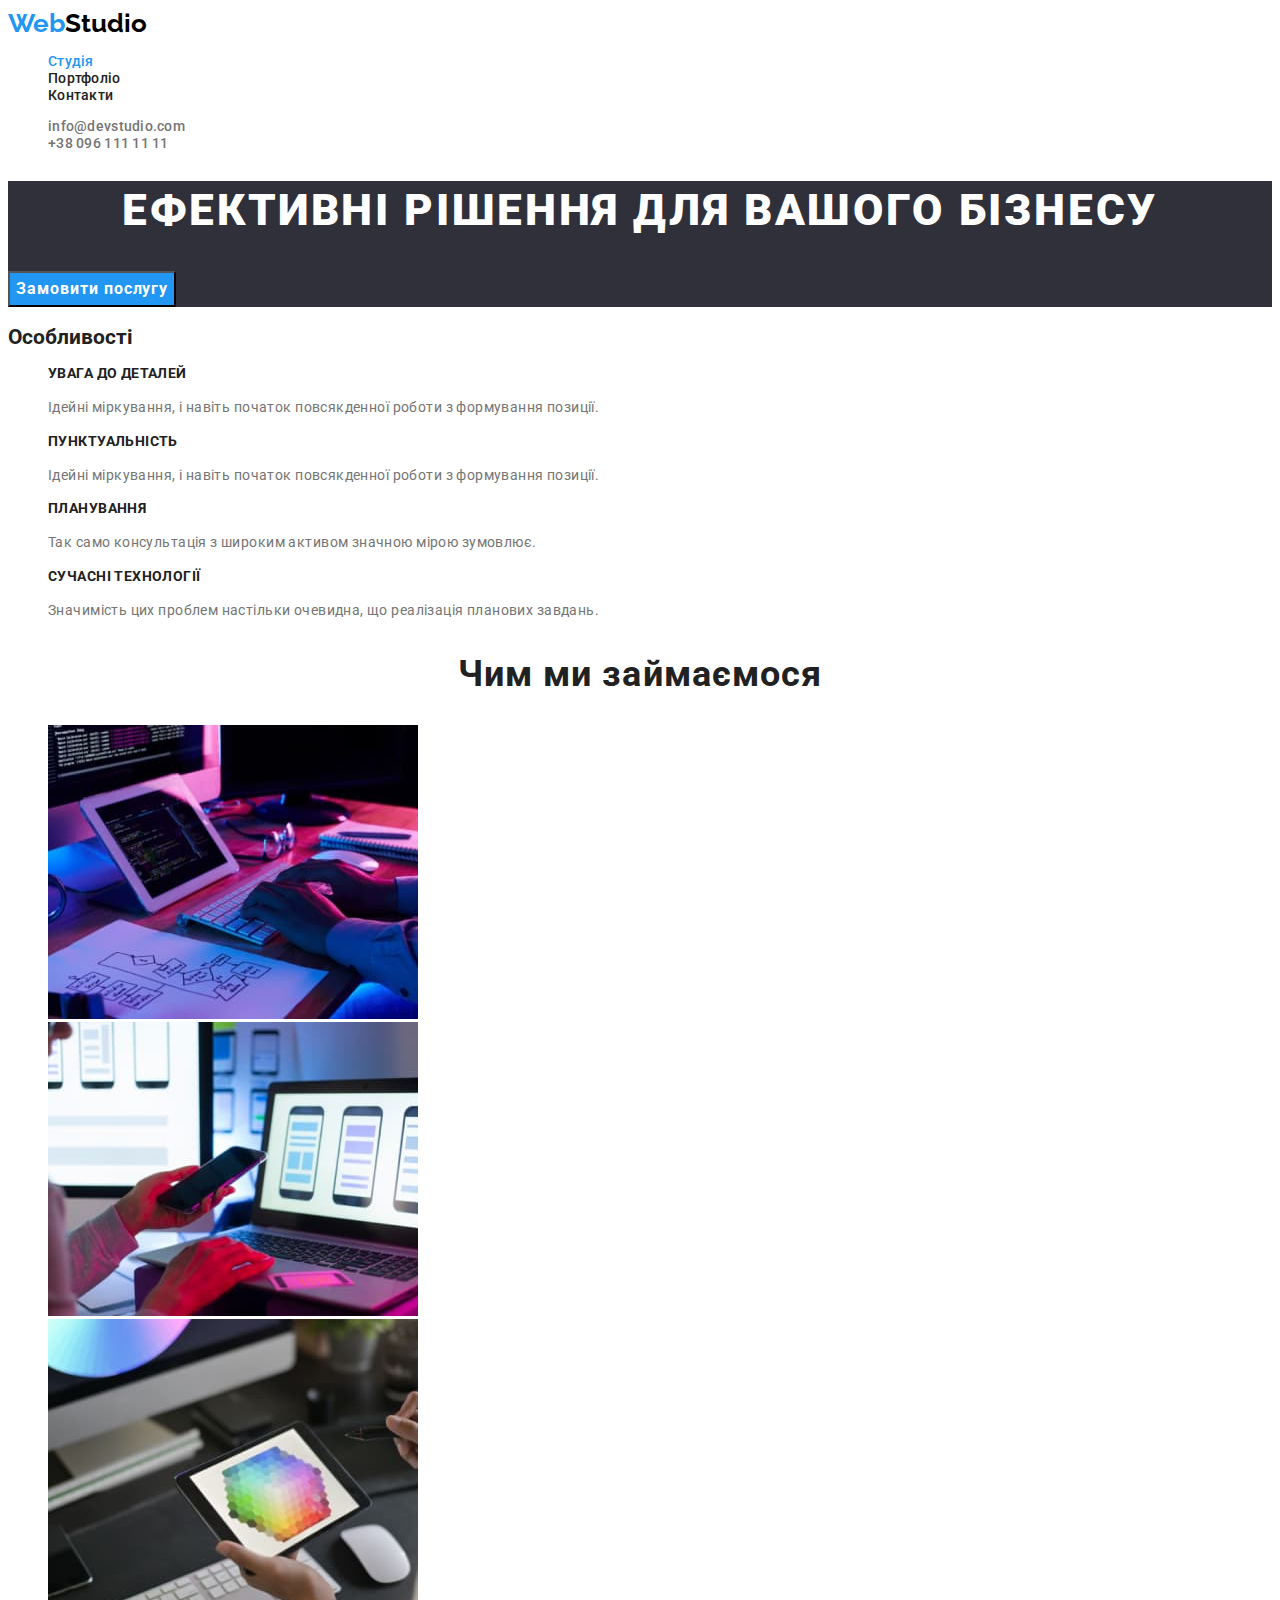
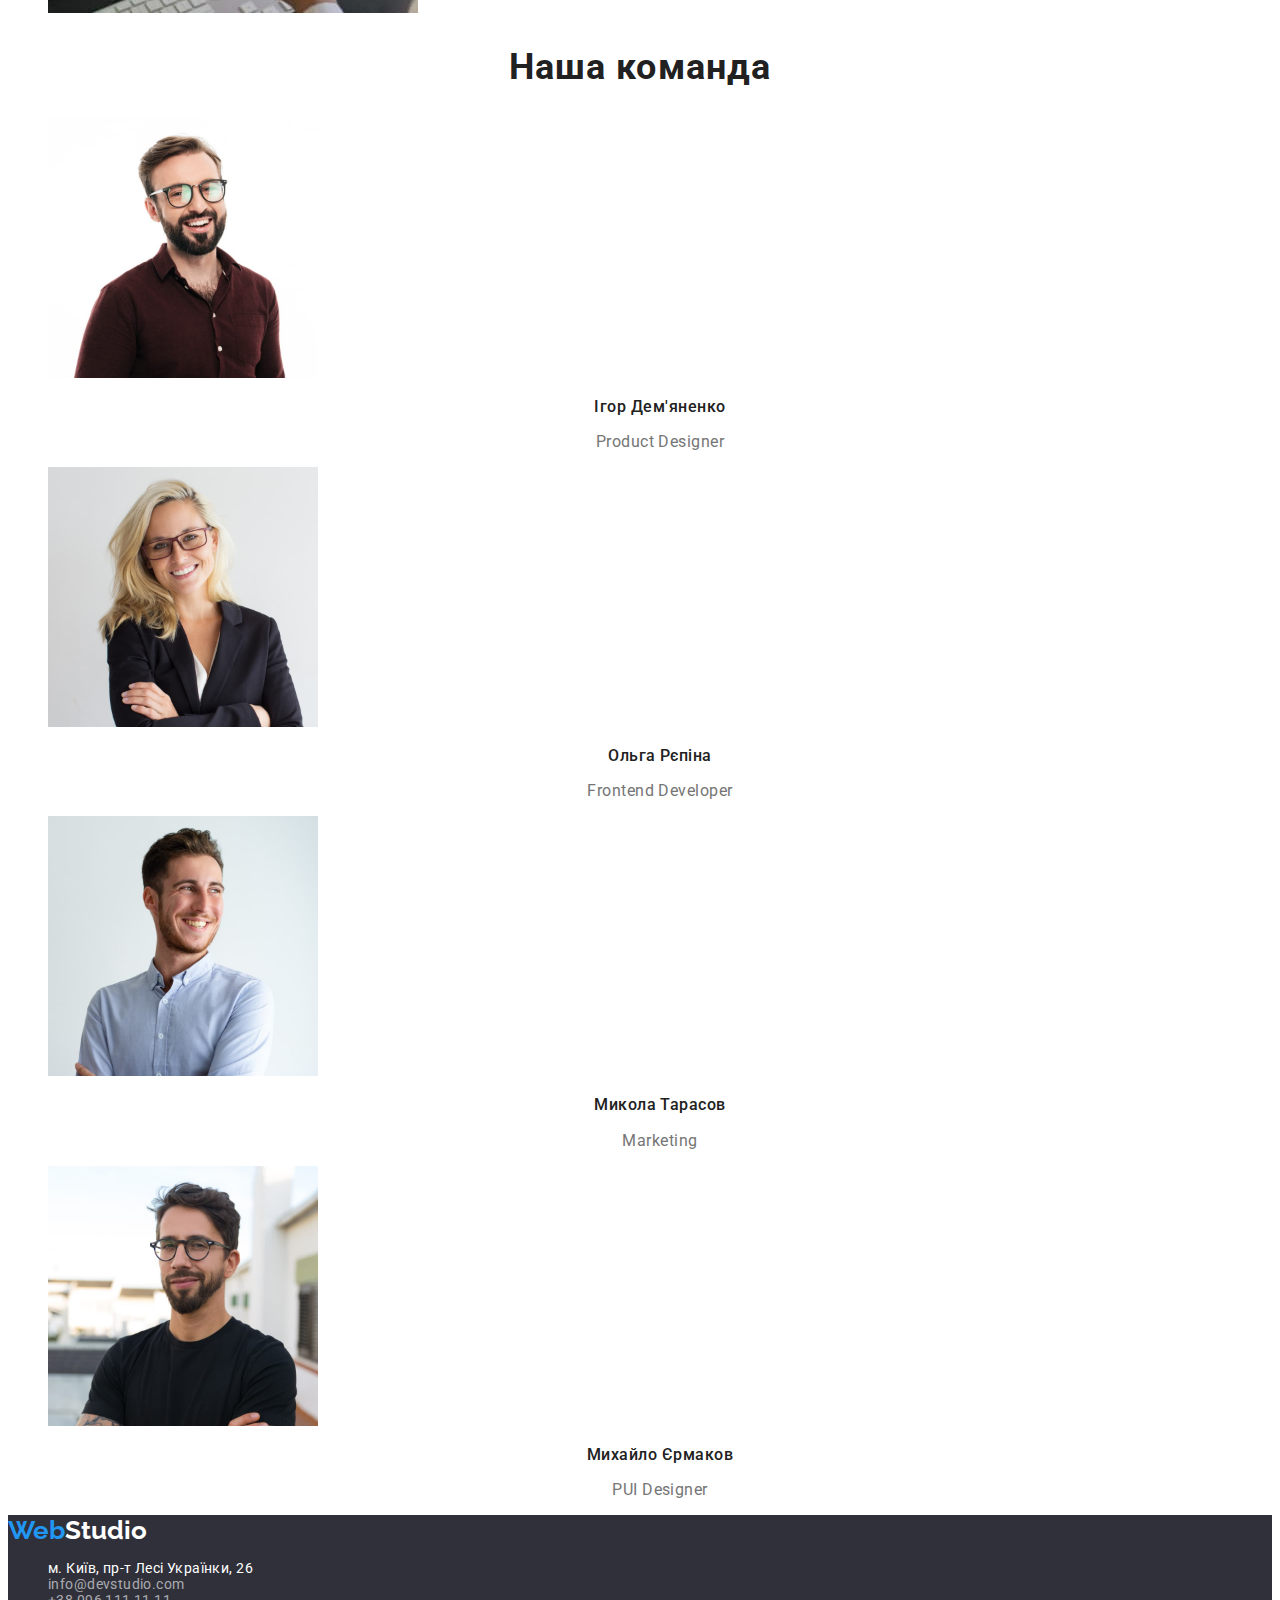
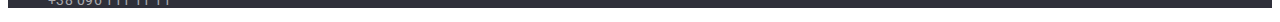
<file: index.html>
<!DOCTYPE html>
<html lang="uk">
  <head>
    <meta charset="UTF-8" />
    <meta http-equiv="X-UA-Compatible" content="IE=edge" />
    <meta name="viewport" content="width=device-width, initial-scale=1.0" />
    <title>WebStudio</title>
    <link rel="preconnect" href="https://fonts.googleapis.com" />
    <link rel="preconnect" href="https://fonts.gstatic.com" crossorigin />
    <link
      href="https://fonts.googleapis.com/css2?family=Raleway:wght@700&family=Roboto:wght@400;500;700;900&display=swap"
      rel="stylesheet"
    />
    <link rel="stylesheet" href="./css/styles.css" />
  </head>

  <body>
    <!--heder-->
    <header>
      <nav>
        <a href="./index.html" class="logo" lang="en"> <span class="accent">Web</span>Studio</a>

        <ul class="site-nav">
          <li><a href="./index.html" class="link current">Студія</a></li>
          <li><a href="./portfolio.html" class="link">Портфоліо</a></li>
          <li><a href="./" class="link">Контакти</a></li>
        </ul>
      </nav>

      <ul class="contact-heder">
        <li><a href="mailto:info@devstudio.com" class="link">info@devstudio.com</a></li>
        <li><a href="tel:+380961111111" class="link">+38 096 111 11 11</a></li>
      </ul>
    </header>

    <main>
      <!--hero-->
      <section class="hero style">
        <h1 class="hero-title">Ефективні рішення для вашого бізнесу</h1>
        <button type="button" class="hero-button">Замовити послугу</button>
      </section>

      <!--section 1 Особливості, сховати-->
      <section>
        <h2>Особливості</h2>
        <ul>
          <li>
            <h3 class="specifik-title">УВАГА ДО ДЕТАЛЕЙ</h3>
            <p class="specifik-text">
              Ідейні міркування, і навіть початок повсякденної роботи з формування позиції.
            </p>
          </li>

          <li>
            <h3 class="specifik-title">ПУНКТУАЛЬНІСТЬ</h3>
            <p class="specifik-text">
              Ідейні міркування, і навіть початок повсякденної роботи з формування позиції.
            </p>
          </li>

          <li>
            <h3 class="specifik-title">ПЛАНУВАННЯ</h3>
            <p class="specifik-text">
              Так само консультація з широким активом значною мірою зумовлює.
            </p>
          </li>

          <li>
            <h3 class="specifik-title">СУЧАСНІ ТЕХНОЛОГІЇ</h3>
            <p class="specifik-text">
              Значимість цих проблем настільки очевидна, що реалізація планових завдань.
            </p>
          </li>
        </ul>
      </section>

      <!--section 2 Про нас-->
      <section>
        <h2 class="section-title">Чим ми займаємося</h2>
        <ul>
          <li>
            <img src="./images/studio/img1.jpg" alt="ноутбук" width="370" height="294" />
          </li>
          <li>
            <img src="./images/studio/img2.jpg" alt="мобільний телефон" width="370" height="294" />
          </li>
          <li>
            <img src="./images/studio/img3.jpg" alt="планщет" width="370" height="294" />
          </li>
        </ul>
      </section>

      <!--section 3 Наша команда-->
      <section>
        <h2 class="section-title">Наша команда</h2>
        <ul>
          <li>
            <img
              src="./images/studio/img-stuf-1.jpg"
              alt="Ігор Дем'яненко"
              width="270"
              height="260"
            />
            <h3 class="team-name">Ігор Дем'яненко</h3>
            <p class="team-job" lang="en">Product Designer</p>
          </li>

          <li>
            <img src="./images/studio/img-stuf-2.jpg" alt="Ольга Рєпіна" width="270" height="260" />
            <h3 class="team-name">Ольга Рєпіна</h3>
            <p class="team-job" lang="en">Frontend Developer</p>
          </li>

          <li>
            <img
              src="./images/studio/img-stuf-3.jpg"
              alt="Микола Тарасов"
              width="270"
              height="260"
            />
            <h3 class="team-name">Микола Тарасов</h3>
            <p class="team-job" lang="en">Marketing</p>
          </li>

          <li>
            <img
              src="./images/studio/img-stuf-4.jpg"
              alt="Михайло Єрмаков"
              width="270"
              height="260"
            />
            <h3 class="team-name">Михайло Єрмаков</h3>
            <p class="team-job" lang="en">PUI Designer</p>
          </li>
        </ul>
      </section>
    </main>

    <!--footer-->
    <footer class="style">
      <a href="./index.html" class="logo" lang="en"> <span class="accent">Web</span>Studio</a>
      <address>
        <ul>
          <li><a href="" class="sity">м. Київ, пр-т Лесі Українки, 26</a></li>
          <li>
            <a href="mailto:info@devstudio.com" class="mail-tel">info@devstudio.com</a>
          </li>
          <li><a href="tel:+380961111111" class="mail-tel">+38 096 111 11 11</a></li>
        </ul>
      </address>
    </footer>
  </body>
</html>
</file>
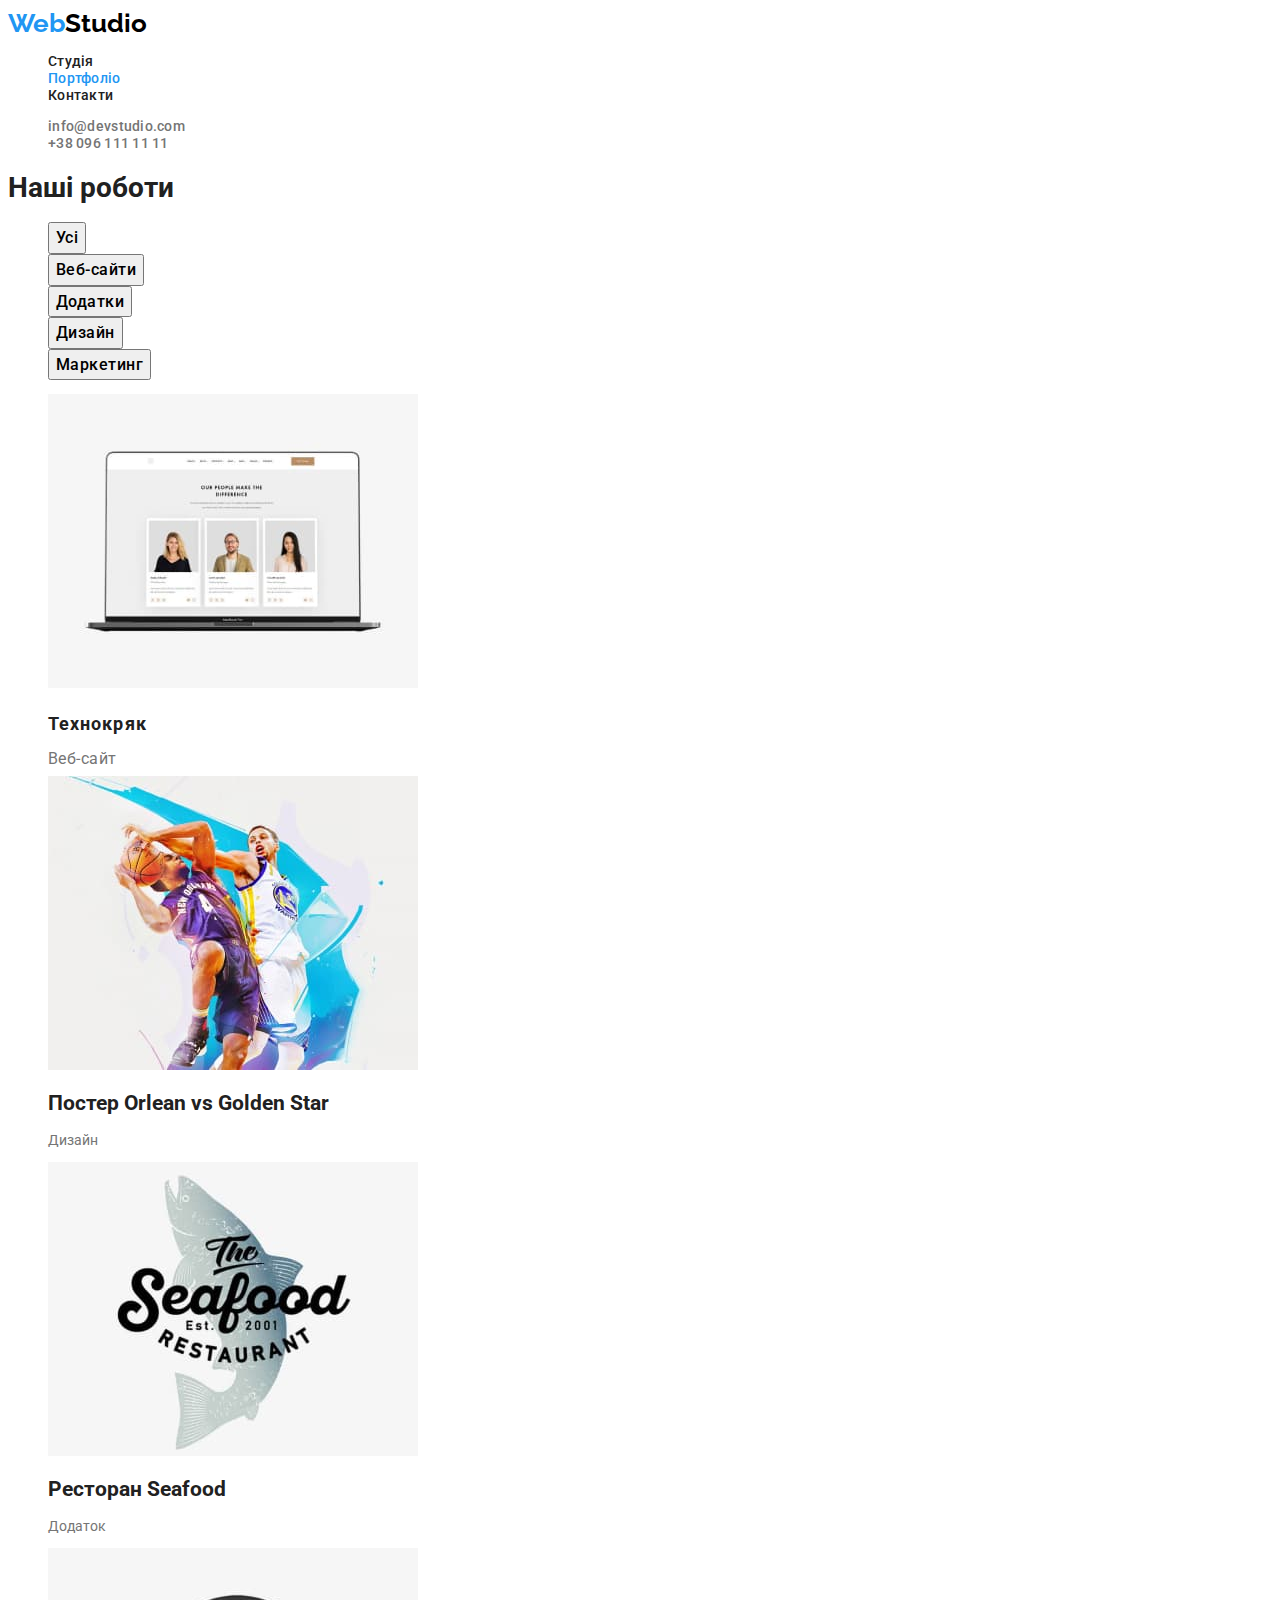
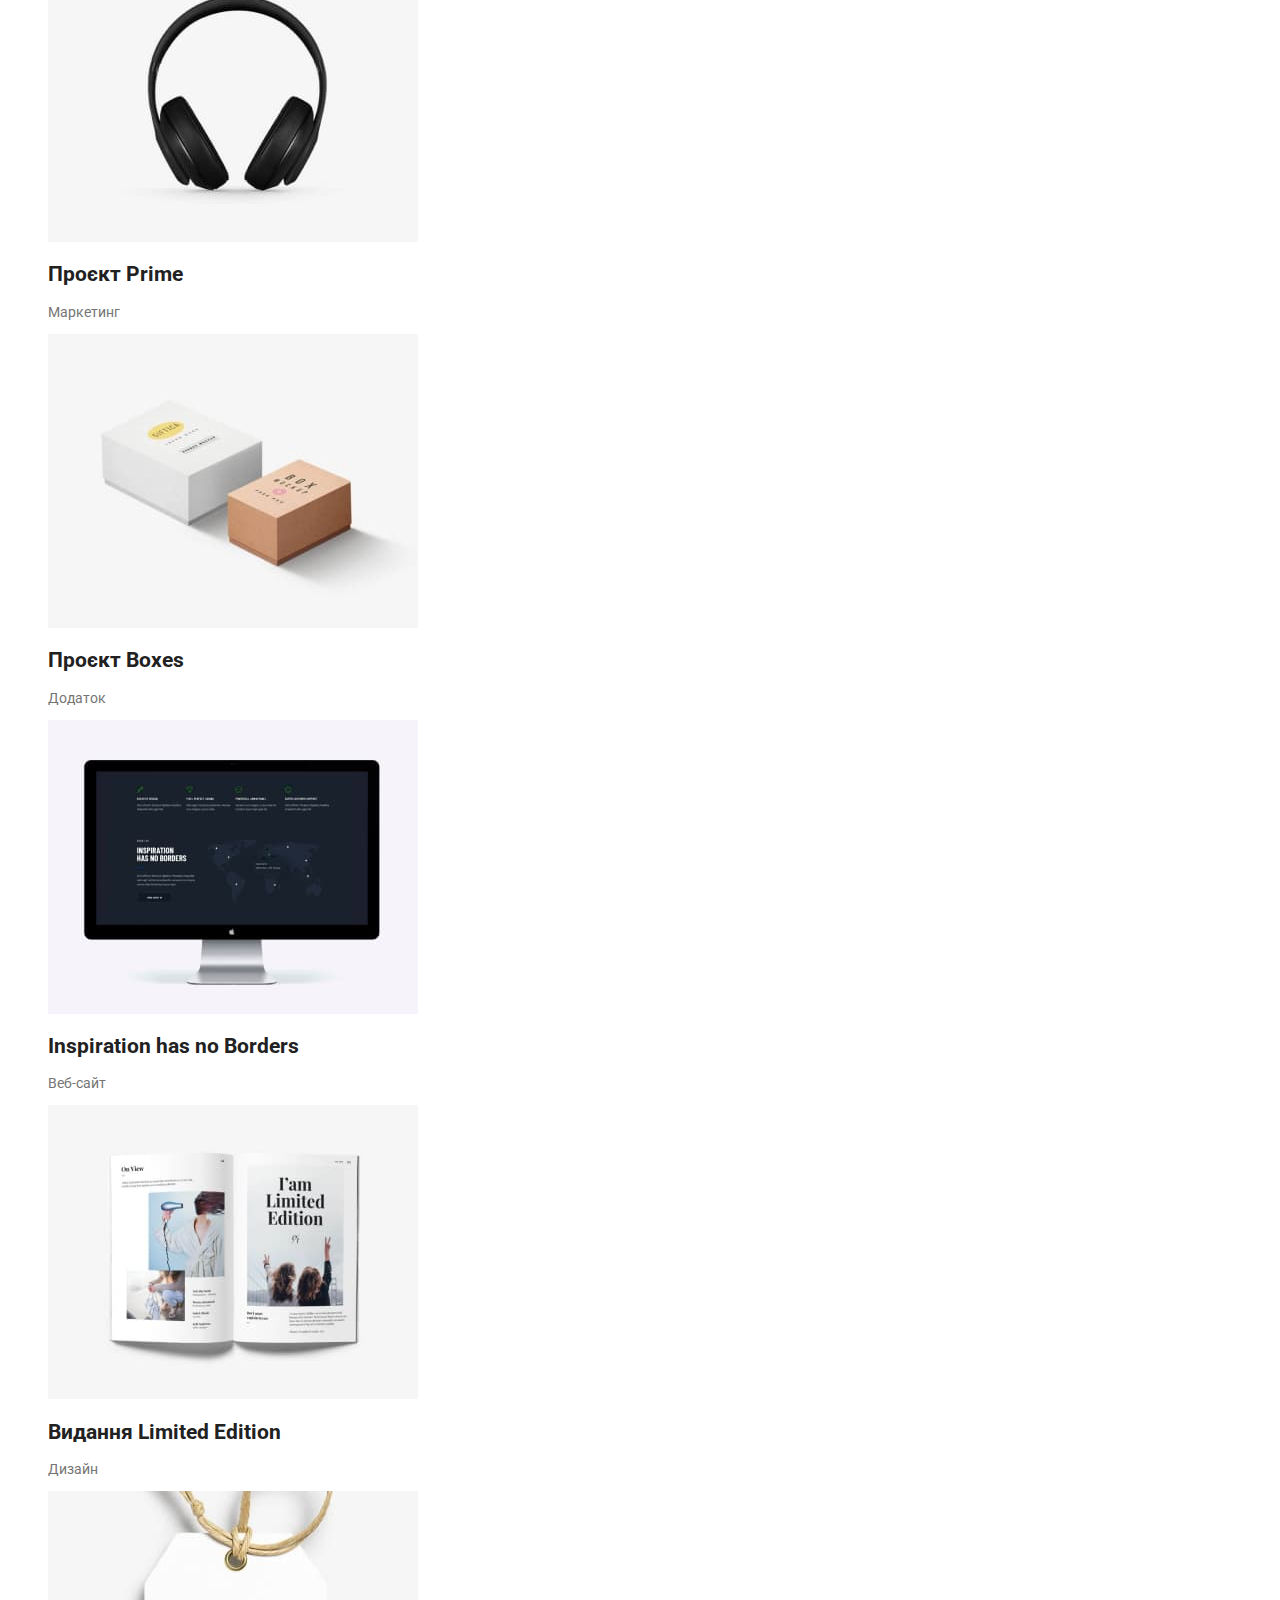
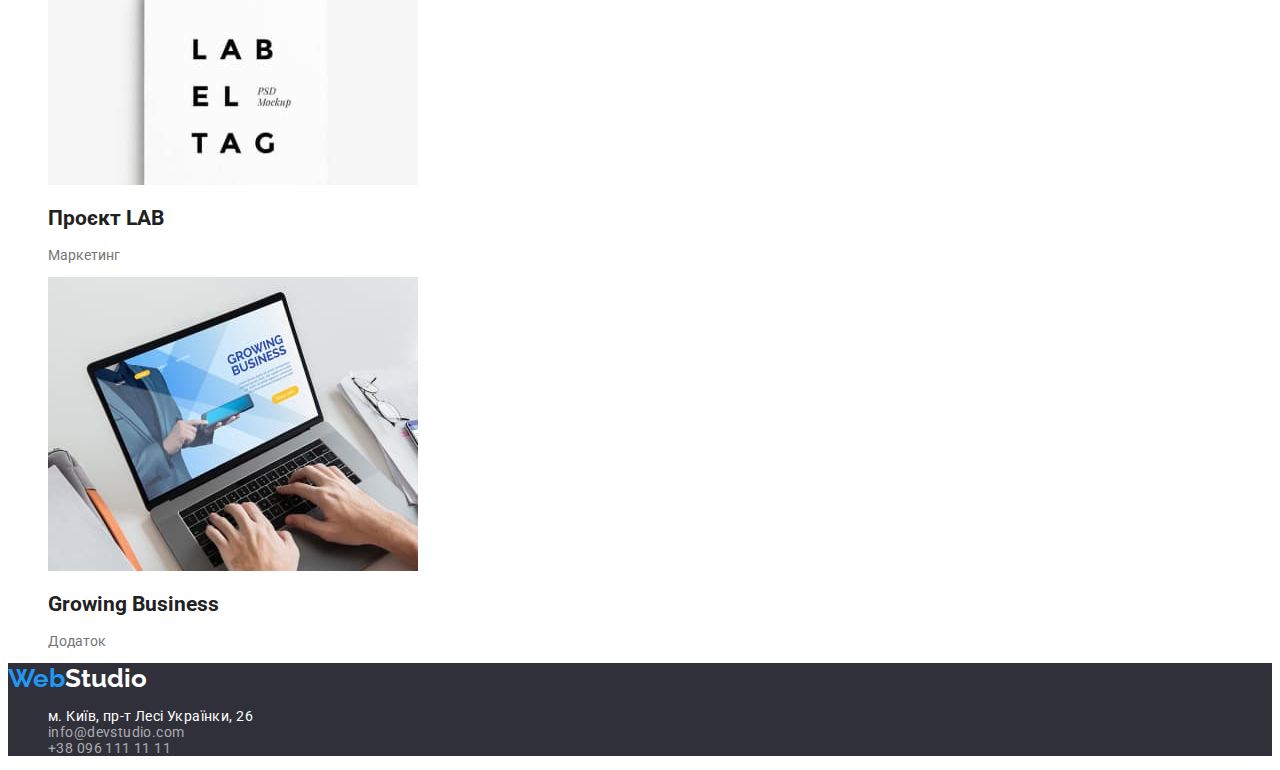
<file: portfolio.html>
<!DOCTYPE html>
<html lang="uk">
  <head>
    <meta charset="UTF-8" />
    <meta http-equiv="X-UA-Compatible" content="IE=edge" />
    <meta name="viewport" content="width=device-width, initial-scale=1.0" />
    <title>WebStudio</title>
    <link
      href="https://fonts.googleapis.com/css2?family=Raleway:wght@700&family=Roboto:wght@400;500;700;900&display=swap"
      rel="stylesheet"
    />
    <link rel="stylesheet" href="./css/styles.css" />
  </head>
  <body>
    <!--heder-->
    <header>
      <nav>
        <a href="./index.html" class="logo" lang="en"> <span class="accent">Web</span>Studio</a>

        <ul class="site-nav">
          <li><a href="./index.html" class="link">Студія</a></li>
          <li><a href="./portfolio.html" class="link current">Портфоліо</a></li>
          <li><a href="./" class="link">Контакти</a></li>
        </ul>
      </nav>

      <ul class="contact-heder">
        <li><a href="mailto:info@devstudio.com" class="link">info@devstudio.com</a></li>
        <li><a href="tel:+380961111111" class="link">+38 096 111 11 11</a></li>
      </ul>
    </header>

    <main>
      <!--section Наші роботи, сховати-->
      <section>
        <h1>Наші роботи</h1>

        <ul>
          <li><button type="button" class="portfolio-button">Усі</button></li>
          <li><button type="button" class="portfolio-button">Веб-сайти</button></li>
          <li><button type="button" class="portfolio-button">Додатки</button></li>
          <li><button type="button" class="portfolio-button">Дизайн</button></li>
          <li><button type="button" class="portfolio-button">Маркетинг</button></li>
        </ul>

        <ul class="project">
          <li>
            <img src="./images/portfolio/img1.jpg" alt="Технохряк" width="370" height="294" />
            <h2 class="name">Технокряк</h2>
            <p class="type">Веб-сайт</p>
          </li>

          <li>
            <img src="./images/portfolio/img2.jpg" alt="Постер" width="370" height="294" />
            <h2>Постер <span lang="en">Orlean vs Golden Star</span></h2>
            <p>Дизайн</p>
          </li>

          <li>
            <img src="./images/portfolio/img3.jpg" alt="ІРесторан" width="370" height="294" />
            <h2>Ресторан<span lang="en"> Seafood</span></h2>
            <p>Додаток</p>
          </li>

          <li>
            <img src="./images/portfolio/img4.jpg" alt="Проєкт Прайм" width="370" height="294" />
            <h2>Проєкт<span lang="en"> Prime</span></h2>
            <p>Маркетинг</p>
          </li>

          <li>
            <img src="./images/portfolio/img5.jpg" alt="Проєкт Боксес" width="370" height="294" />
            <h2>Проєкт<span lang="en"> Boxes</span></h2>
            <p>Додаток</p>
          </li>

          <li>
            <img
              src="./images/portfolio/img6.jpg"
              alt="Натхнення без кордонів"
              width="370"
              height="294"
            />
            <h2 lang="en">Inspiration has no Borders</h2>
            <p>Веб-сайт</p>
          </li>

          <li>
            <img src="./images/portfolio/img7.jpg" alt="Видання" width="370" height="294" />
            <h2>Видання <span lang="en">Limited Edition</span></h2>
            <p>Дизайн</p>
          </li>

          <li>
            <img src="./images/portfolio/img8.jpg" alt="Проєкт ЛАБ" width="370" height="294" />
            <h2>Проєкт <span lang="en">LAB</span></h2>
            <p>Маркетинг</p>
          </li>

          <li>
            <img
              src="./images/portfolio/img9.jpg"
              alt="Зростаючий бізнес"
              width="370"
              height="294"
            />
            <h2 lang="en">Growing Business</h2>
            <p>Додаток</p>
          </li>
        </ul>
      </section>
    </main>

    <!--footer-->
    <footer class="style">
      <a href="./index.html" class="logo" lang="en"> <span class="accent">Web</span>Studio</a>
      <address>
        <ul>
          <li><a href="" class="sity">м. Київ, пр-т Лесі Українки, 26</a></li>
          <li>
            <a href="mailto:info@devstudio.com" class="mail-tel">info@devstudio.com</a>
          </li>
          <li><a href="tel:+380961111111" class="mail-tel">+38 096 111 11 11</a></li>
        </ul>
      </address>
    </footer>
  </body>
</html>
</file>
<file: css/styles.css>
:root {
  --primary-text-color: #212121;
  --paragraf-text-color: #757575;
  --accent-color: #2196f3;
  --contrast-color: #ffffff;
  --logo-color-header: #000000;
  --background-color-black: #2f303a;
}

/* ЗАГАЛЬНІ */

body {
  background-color: var(--contrast-color);
  color: var(--primary-text-color);
  font-family: 'Roboto', sans-serif;
  font-size: 14px;
}

/* усі списки */
ul {
  list-style: none;
}

/* усі посилання */
a {
  color: currentColor;
  text-decoration: none;
}

/* усі абзаци */
p {
  color: var(--paragraf-text-color);
}

/* активна сторінка */
.current {
  color: var(--accent-color);
}

/* фон сторінки */
.style {
  background-color: var(--background-color-black);
}

/* заголовки секцій */
.section-title {
  font-size: 36px;
  line-height: 1.17;
  text-align: center;
  letter-spacing: 0.03em;
}

/* ОКРЕМІ */

/* лого */
.logo {
  color: var(--logo-color-header);
  font-family: 'Raleway', sans-serif;
  font-weight: 700;
  font-size: 26px;
  line-height: 1.2;
  text-decoration: none;
}

.accent {
  color: var(--accent-color);
}

.logo:hover,
.logo:focus {
  color: var(--accent-color);
}

/* навігація хедер*/
.site-nav .link:hover,
.site-nav .link:focus,
.contact-heder .link:hover,
.contact-heder .link:focus {
  color: var(--accent-color);
}

.site-nav .link {
  font-weight: 500;
  line-height: 1.14;
  letter-spacing: 0.02em;
}

/* контакти хедер */
.contact-heder {
  color: var(--paragraf-text-color);
}
.contact-heder .link {
  font-weight: 500;
  line-height: 1.14;
  letter-spacing: 0.02em;
}

/* герой */
.hero .hero-title {
  color: var(--contrast-color);
  font-weight: 900;
  font-size: 44px;
  line-height: 1.36;
  text-align: center;
  letter-spacing: 0.06em;
  text-transform: uppercase;
}

.hero .hero-button {
  color: var(--contrast-color);
  background-color: var(--accent-color);
  font-family: inherit;
  font-weight: 700;
  font-size: 16px;
  line-height: 1.9;
  display: flex;
  align-items: center;
  text-align: center;
  letter-spacing: 0.06em;

  cursor: pointer;
}

.hero .hero-button:hover,
.hero .hero-button:focus {
  color: var(--accent-color);
  background-color: var(--contrast-color);
}

/* особливості */
.specifik-title {
  font-size: 14px;
  line-height: 1.14;
  letter-spacing: 0.03em;
  text-transform: uppercase;
}
.specifik-text {
  line-height: 1.7;
  letter-spacing: 0.03em;
}

/* наша команда */
.team-name {
  font-weight: 500;
  font-size: 16px;
  line-height: 1.2;
  text-align: center;
  letter-spacing: 0.03em;
}
.team-job {
  font-size: 16px;
  line-height: 1.2;
  text-align: center;
  letter-spacing: 0.03em;
}

/* лого футер */

footer > .logo {
  color: var(--contrast-color);
}

/* контакти футер */
.sity {
  color: var(--contrast-color);
  font-style: normal;
  line-height: 1.7px;
  letter-spacing: 0.03em;
}

.mail-tel {
  color: rgba(255, 255, 255, 0.6);
  font-style: normal;
  line-height: 1.7px;
  letter-spacing: 0.03em;
}

.mail-tel:hover,
.mail-tel:focus {
  color: var(--accent-color);
  background-color: inherit;
}

/* ПОРТФОЛІО */

/* портфоліо кнопки */
.portfolio-button {
  font-family: inherit;
  font-weight: 500;
  font-size: 16px;
  line-height: 1.6;
  letter-spacing: 0.03em;

  cursor: pointer;
}

.portfolio-button:hover,
.portfolio-button:focus {
  color: var(--contrast-color);
  background-color: var(--accent-color);
}

/* портфоліо зразки */
.project .name {
  font-size: 18px;
  line-height: 2;
  letter-spacing: 0.06em;
}
.project .type {
  font-size: 16px;
  line-height: 1.9px;
  letter-spacing: 0.03em;
}
</file>
